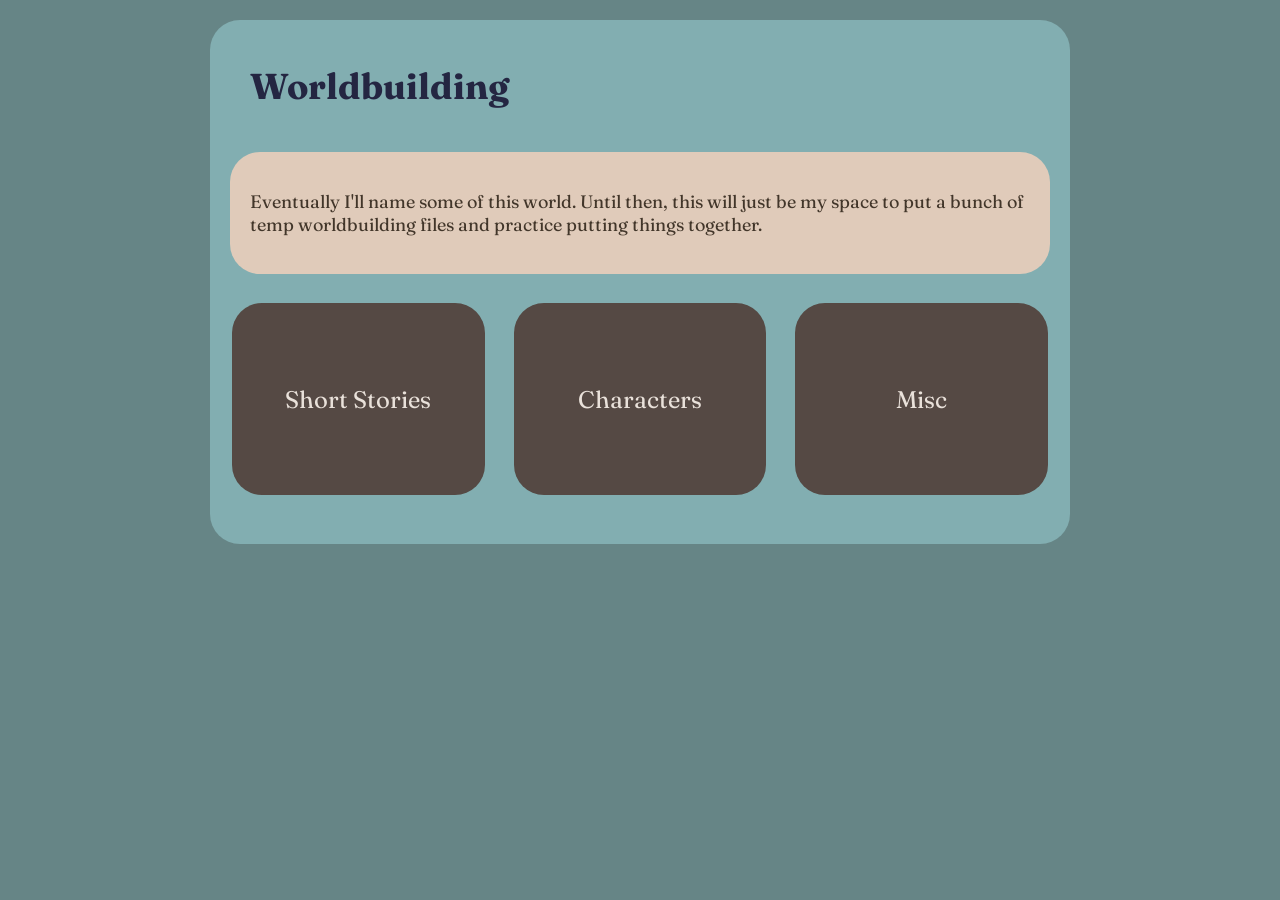
<file: index.html>
<!DOCTYPE html>

<html lang="en">

<head>
    <meta charset="UTF-8">
    <title>Home</title>
	<link rel="stylesheet" href="top-style.css">
</head>


<body>
    <div class="content">
        <h1>Worldbuilding</h1>
        <div class="aside"> 
            <p>Eventually I'll name some of this world. Until then, this will just be my space to put a bunch of temp worldbuilding files and practice putting things together.</p>
        </div>

        <!-- I bet this is a javascript thing to iterate across folders -->
        <flex-box class = "topic-button-container">
            
            <a class = "topic-button" href="./pages/artifacts.html">Short Stories</a>
            <a class = "topic-button" href="./pages/artifacts.html">Characters</a>
            <a class = "topic-button" href="./pages/artifacts.html">Misc</a>
        </flex-box>


        <!--<img src="https://file.garden/Zo26pb5cPQ4naZQw/Boat2.png">-->
    </div>
</body>

</html>
</file>
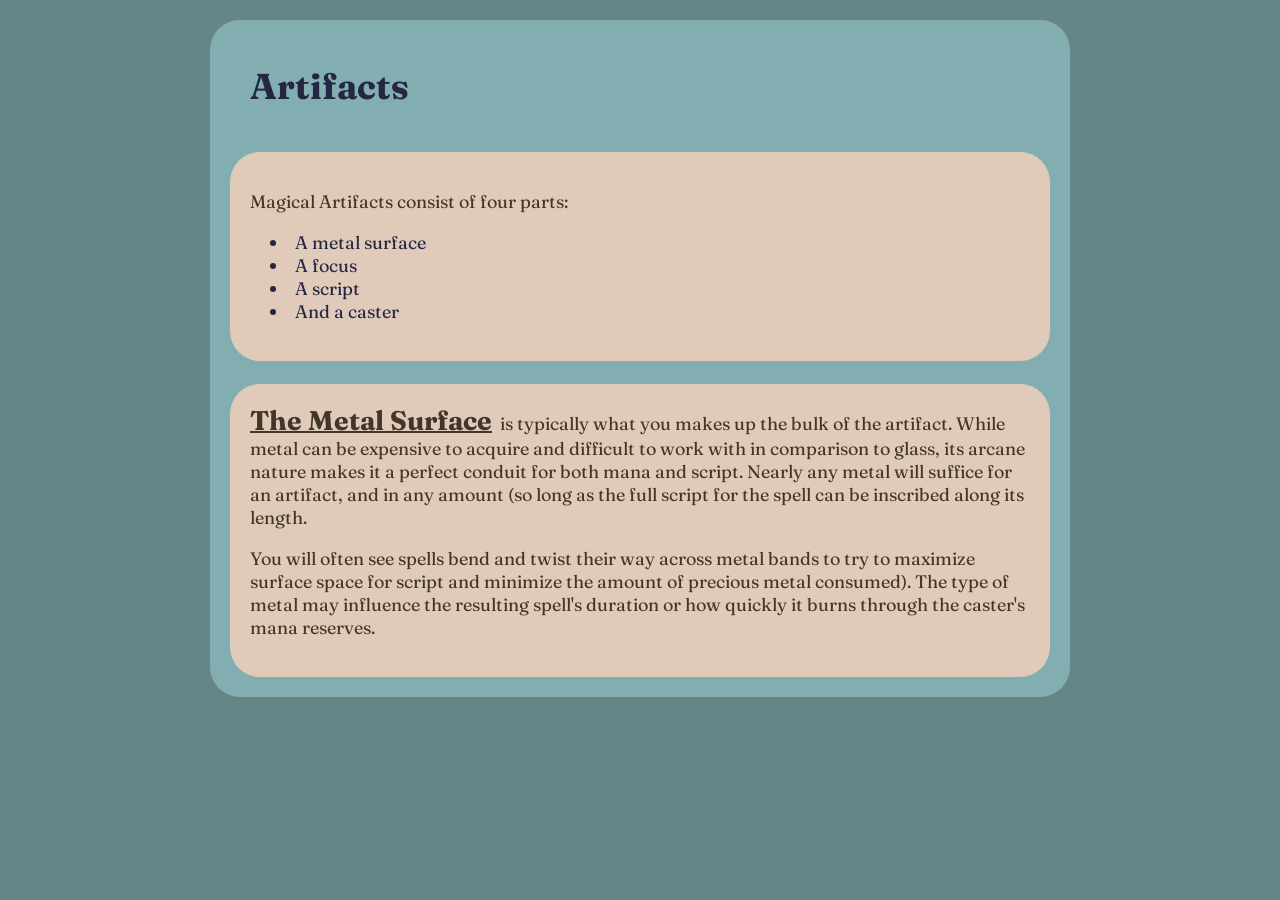
<file: pages/artifacts.html>
<!DOCTYPE html>
<html lang="en">
<head>
    <meta charset="UTF-8">
    <title>Artifacts</title>
	<link rel="stylesheet" href="../top-style.css">
</head>

<body>
    <div class="content">
	<h1>Artifacts</h1>
	<div class="aside">
			<p>Magical Artifacts consist of four parts:</p>
			<p>
				<li> A metal surface
				<li> A focus
				<li> A script
				<li> And a caster
			</p>
	</div>

	&nbsp;

	<div class="aside">
		<span class="ornate">The Metal Surface</span> is typically what you makes up the bulk of the artifact. While metal can be expensive to acquire and difficult to work with in comparison to glass, its arcane nature makes it a perfect conduit for both mana and script. Nearly any metal will suffice for an artifact, and in any amount (so long as the full script for the spell can be inscribed along its length.

		<p>You will often see spells bend and twist their way across metal bands to try to maximize surface space for script and minimize the amount of precious metal consumed). The type of metal may influence the resulting spell's duration or how quickly it burns through the caster's mana reserves.</p>
		<div>
	</di>
</body>
</html>
</file>
<file: top-style.css>
@import url(https://fonts.googleapis.com/css?family=Fraunces:400,100,900);

:root {
  --border-rounding: 30px;
  
/* Colors */
  --primary-dark: #242642; 
  --primary: #668586; 
  --primary-light: #82AEB1; 
  --secondary-dark: #42362a; 
  --secondary-light: #e0cbba;
  --tertiary-dark: #9E8FB2; 
  --tertiary-light: #e5e6f7;


  --button-back: #554944; 
  --button-hover-back: #412f27; 
  --button-text: #e9e1da;
  --button-hover-text: #ffffff;
  
  --list-text: var(--primary-dark);

  --blue: #93C6D6; 
}

h1 {
  color: var(--primary-dark);
  padding-bottom: 20px;
  padding-left: 20px;
}

li {
  margin-left: 20px;
  color: var(--list-text);
}

body {
  background-color: var(--primary);
  font-family: Fraunces, serif;
  font-size: 18px;
  max-width: 900px;
  margin: 0 auto;
}

.ornate {
  font-weight: bold;
  font-size: 1.5em;
  text-decoration: underline;
  text-decoration-thickness: 2px;
  padding-right: 4px;
}


.content {
  margin: 20px;
  padding: 20px;
  background-color: var(--primary-light);
  border-radius: var(--border-rounding);
}

.aside {
  padding: 20px;
  border-radius: var(--border-rounding);
  background-color: var(--secondary-light);
  color: var(--secondary-dark);
  text-align: left;
}

.topic-button-container {
  display: flex;
  min-height: 200px;
  background-color: var(--primary-bg-color);
  gap: 25px;
  padding-top: 25px;
  padding-bottom: 25px;
}

.topic-button {
  display: flex;
  background-color: var(--button-back);
  border: 3px;
  border-color:  white;
  border-radius: var(--border-rounding);
  justify-content: space-evenly;
  align-items: center;
  transition-duration: 0.2s;
  flex: 1;

  font-size: 24px;
  margin: 4px 2px;
  flex: 1;
  color: var(--button-text);
  text-align: center;
}

.topic-button:hover {
  background-color: var(--button-hover-back);
  color: var(--button-hover-text);
}

a, a:visited, a:hover, a:active, a:focus {
   color: yourColor !important;
   text-decoration: none !important;
   outline: none !important;
}
</file>
